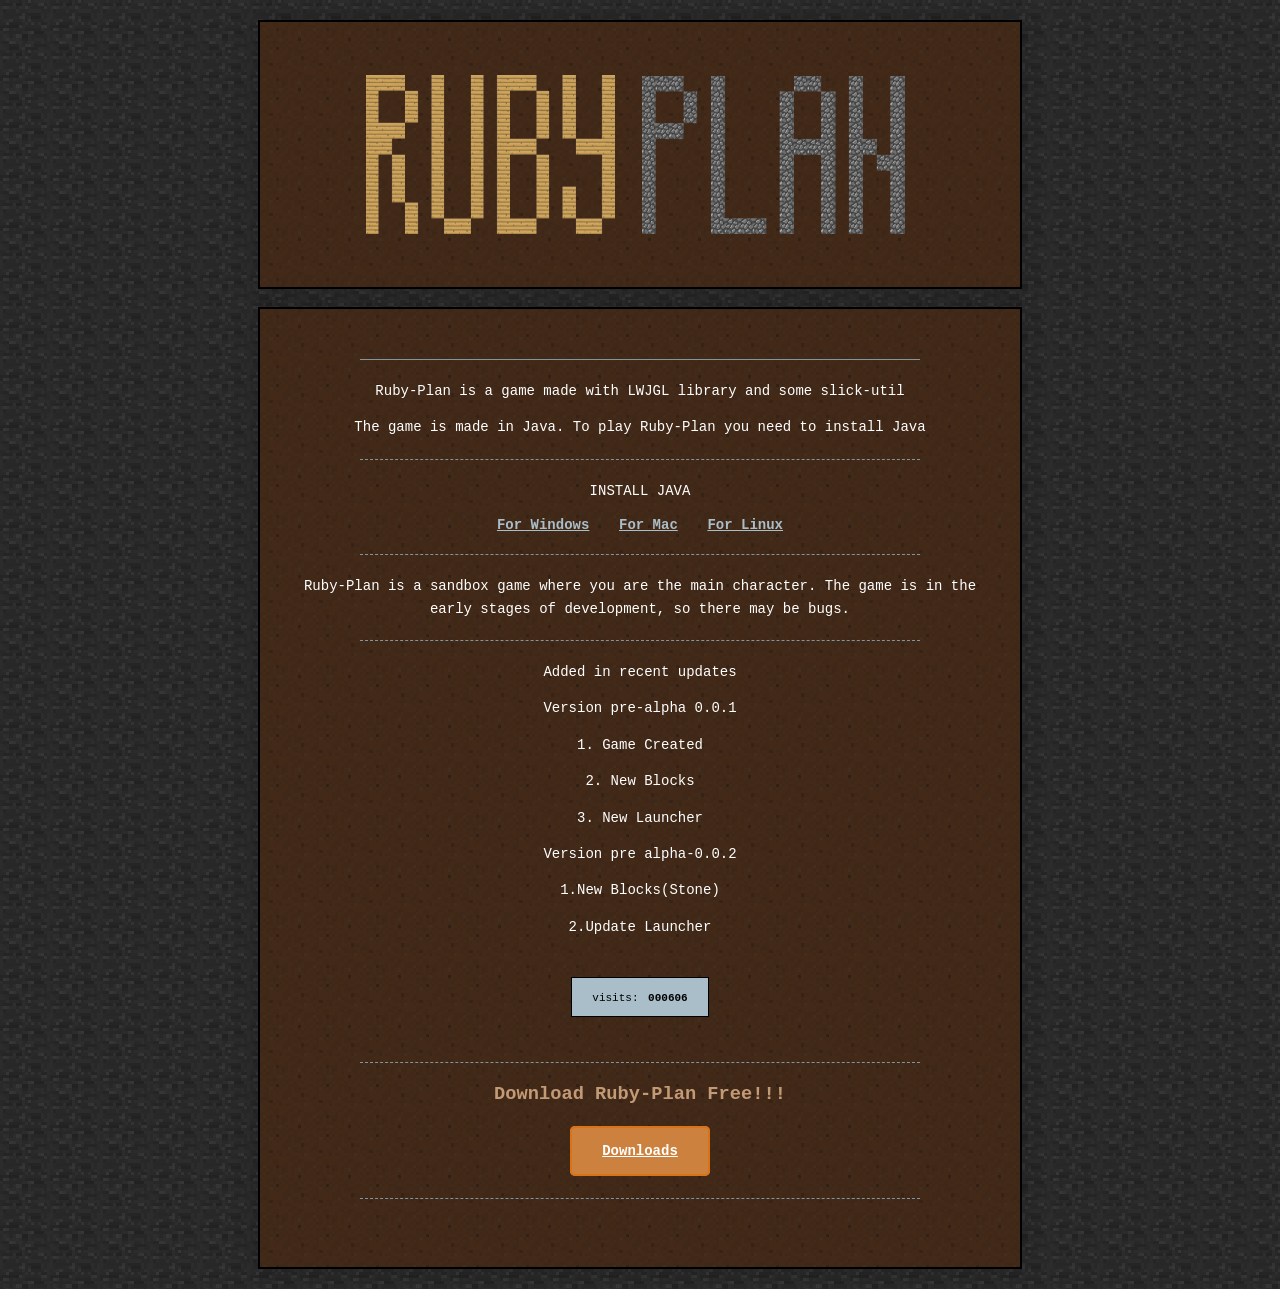
<file: index.html>
<!DOCTYPE html>
<html lang="ru">
<head>
    <meta charset="utf-8">
    <meta name="viewport" content="width=device-width, initial-scale=1">
    <link rel="stylesheet" href="style.css">
    <script src="script.js"></script>
    <title>Ruby-Plan</title>
</head>
<body> <!-- Добавлен body -->

    <div class="containerLogo">
        <img src="res/Logo.png" class="logo" alt="Logo">
    </div>
    
    <br>

    <div class="container">
    
        <hr>
        <p>Ruby-Plan is a game made with LWJGL library and some slick-util</p>
        <p>The game is made in Java. To play Ruby-Plan you need to install Java</p>
        <hr class="dashed">
        <p>INSTALL JAVA</p>
        <a href="https://download.oracle.com/java/21/latest/jdk-21_windows-x64_bin.exe">For Windows</a> 
        <a href="https://download.oracle.com/java/21/latest/jdk-21_macos-x64_bin.dmg">For Mac</a> 
        <a href="https://download.oracle.com/java/21/latest/jdk-21_linux-aarch64_bin.tar.gz">For Linux</a>
        <hr class="dashed">
        <p>Ruby-Plan is a sandbox game where you are the main character. The game is in the early stages of development, so there may be bugs.</p>
        <hr class="dashed">
        <p>Added in recent updates</p>
        <p>Version pre-alpha 0.0.1</p>
        <p>1. Game Created</p>
        <p>2. New Blocks</p>
        <p>3. New Launcher</p>
        <p class="pS">Version pre alpha-0.0.2</p>
               <p>1.New Blocks(Stone)</p>
                <p>2.Update Launcher</p>    
        
        <div class="counter-section">
            <div class="counter-box">
                <span class="counter-label">visits:</span>
                <span id="visitor-count" class="counter-digits">000000</span>
            </div>
        </div>
        
        <hr class="dashed">
        <h3>Download Ruby-Plan Free!!!</h3>
                <br>
          <a href="Downloads.html" class="button">Downloads</a>
                  <br>
          <br>
               <hr class="dashed">
               <br>
    </div>

</body>
</html>
</file>
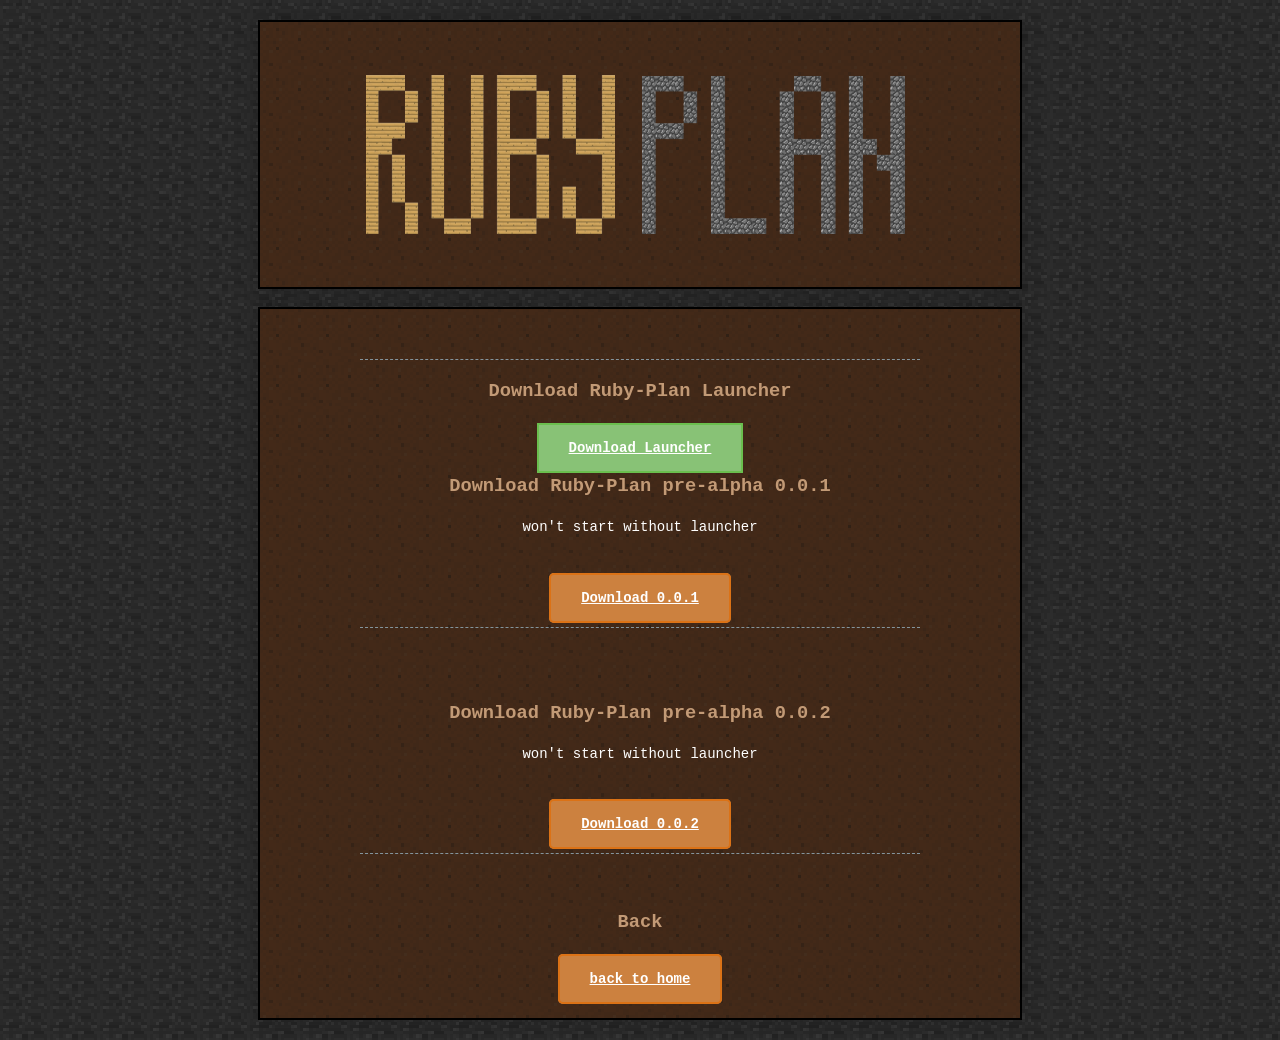
<file: Downloads.html>
<!DOCTYPE html>
<html lang="ru">
<head>
    <meta charset="utf-8">
    <meta name="viewport" content="width=device-width, initial-scale=1">
    <link rel="stylesheet" href="style.css">
    <script src="script.js"></script>
    <title>Downloads</title>
</head>
<body> <!-- Добавлен body -->

    <div class="containerLogo">
        <img src="res/Logo.png" class="logo" alt="Logo">
    </div>
    
    <br>

    <div class="container">
    
        
        <hr class="dashed">
        <h3>Download Ruby-Plan Launcher</h3>
        <br>
  
            <a href="https://drive.google.com/uc?export=download&id=1je4cHjVYCCZLx184Sx2GNOJERmflqEj9" class="buttonL">Download Launcher</a>
            <br>
        <h3>Download Ruby-Plan pre-alpha 0.0.1</h3>
        <p>won't start without launcher</p>
                <br>
        <br>
        <a href="https://drive.google.com/uc?export=download&id=1M1HnqVGNz3GfMQ2DniN4YJa6Au8WEBRA" class="button">Download 0.0.1</a>
        <hr class="dashed">
        <br>
                    <br>
        <h3>Download Ruby-Plan pre-alpha 0.0.2</h3>
        <p>won't start without launcher</p>
                <br>
        <br>
        <a href="https://drive.google.com/uc?export=download&id=1asvkJjSSrrEu83d6PX1jCfS0bZleqZ_a" class="button">Download 0.0.2</a>
        <hr class="dashed">
        <br>

  <h3>Back</h3>
         <br>
        <a href="index.html" class="button">back to home</a>

    </div>

</body>
</html>
</file>
<file: style.css>
body {
    font-family: "Courier New", Courier, monospace;
    margin: 0;
    padding: 20px;
    display: flex;
    flex-direction: column;
    align-items: center; 
    justify-content: center;
    min-height: 100vh;
    color: #33ff33;
       background-image: url('res/Stone.png');
  background-size: 50px 50px;
    image-rendering: pixelated;
      background-color: rgba(0, 0, 0, 0.6); /* Цвет затемнения */
  background-blend-mode: darken;
}

/* Этот класс теперь не нужен в HTML, если вы хотите градиент на весь экран */
/* Но если вы его оставите, удалите из него фиксированную высоту */
.minecraft-sky {
    display: none; 
}
.logo {
  width: 600px;
  height: 200px;
}


/* Контейнер страницы */
.container {
    width: 100%;
    max-width: 700px;
    
    border: 2px solid #000; /* Зеленая рамка */
    padding: 30px;
    box-shadow: 0px 0px 20px rgba(0, 0, 0, 0.2); /* Зеленое свечение */
    text-align: center; /* Центрируем текст внутри */
    background-image: url('res/Dirt.png');
      background-size: 50px 50px;
    image-rendering: pixelated;
      background-color: rgba(0, 0, 0, 0.3); /* Цвет затемнения */
  background-blend-mode: darken;
}
.containerLogo {
    width: 100%;
    max-width: 700px;
    
    border: 2px solid #000; /* Зеленая рамка */
    padding: 30px;
    box-shadow: 0px 0px 20px rgba(0, 0, 0, 0.2); /* Зеленое свечение */
    text-align: center; /* Центрируем текст внутри */
    background-image: url('res/Dirt.png');
          background-size: 50px 50px;
    image-rendering: pixelated;
      background-color: rgba(0, 0, 0, 0.3); /* Цвет затемнения */
  background-blend-mode: darken;
}

/* Заголовок */
h1 {
    color: #33ff33;
    font-size: 20px;
    text-transform: uppercase;
    letter-spacing: 3px;
    margin-bottom: 10px;
    text-shadow: 2px 2px 0px #000;
}
h3{
    color: rgba(194, 154, 118, 1.0);
}
/* Текст параграфов */
p {
    color: #FFFFFF; /* Светло-зеленый для читаемости */
    line-height: 1.6;
    font-size: 14px;
}

/* Ссылки */
a {
    color: rgba(169, 190, 201, 1.0);
    text-decoration: underline;
    font-weight: bold;
    margin: 0 10px;
    font-size: 14px;
}

a:hover {
      color: rgba(169, 190, 201, 1.0);
    background: #FFFFFF;
    color: #000;
}

/* Разделительные линии (теперь зеленые) */
hr {
    color: rgba(132, 148, 156, 1.0);
    border: 0;
    border-top: 1px solid rgba(132, 148, 156, 1.0);
    margin: 20px auto;
    width: 80%;
}

hr.dashed {
    border-top: 1px dashed rgba(132, 148, 156, 1.0);
}

/* Счетчик посещений */
.counter-section {
    margin: 25px auto;
    background:rgba(169, 190, 201, 1.0);
    display: inline-block;
    padding: 10px 20px;
    border: 1px solid #000;
}

.counter-label {
    color: #000;
    font-size: 11px;
}

.counter-digits {
    color: #000;
    font-weight: bold;
    font-size: 11px;
}

/* Кнопка скачивания */
.button {
    background: rgba(204, 129, 63, 1.0);
    color:  #FFFFFF;
    border: 2px solid rgba(0219, 114, 22, 1.0);
    padding: 15px 30px;
    font-family: inherit;31A32A
    font-weight: bold;
    font-size: 14px;
    cursor: pointer;
    border-radius: 5px;
   
    margin-top: 20px;
}

.button:hover {
    background: rgba(214, 125, 47, 1.0);
    color: #FFFFFF;
   
}

.button:active {
    transform: scale(0.98);
}

.buttonL {
    background: rgba(136, 194, 118, 1.0);
    color:  #FFFFFF;
    border: 2px solid rgba(106, 191, 78, 1.0);
    padding: 15px 30px;
    font-family: inherit;31A32A
    font-weight: bold;
    font-size: 14px;
    cursor: pointer;
   
    margin-top: 20px;
}

.buttonL:hover {
    background: rgba(113, 176, 93, 1.0);
    color: #FFFFFF;
   
}

.buttonL:active {
    transform: scale(0.98);
}
</file>
